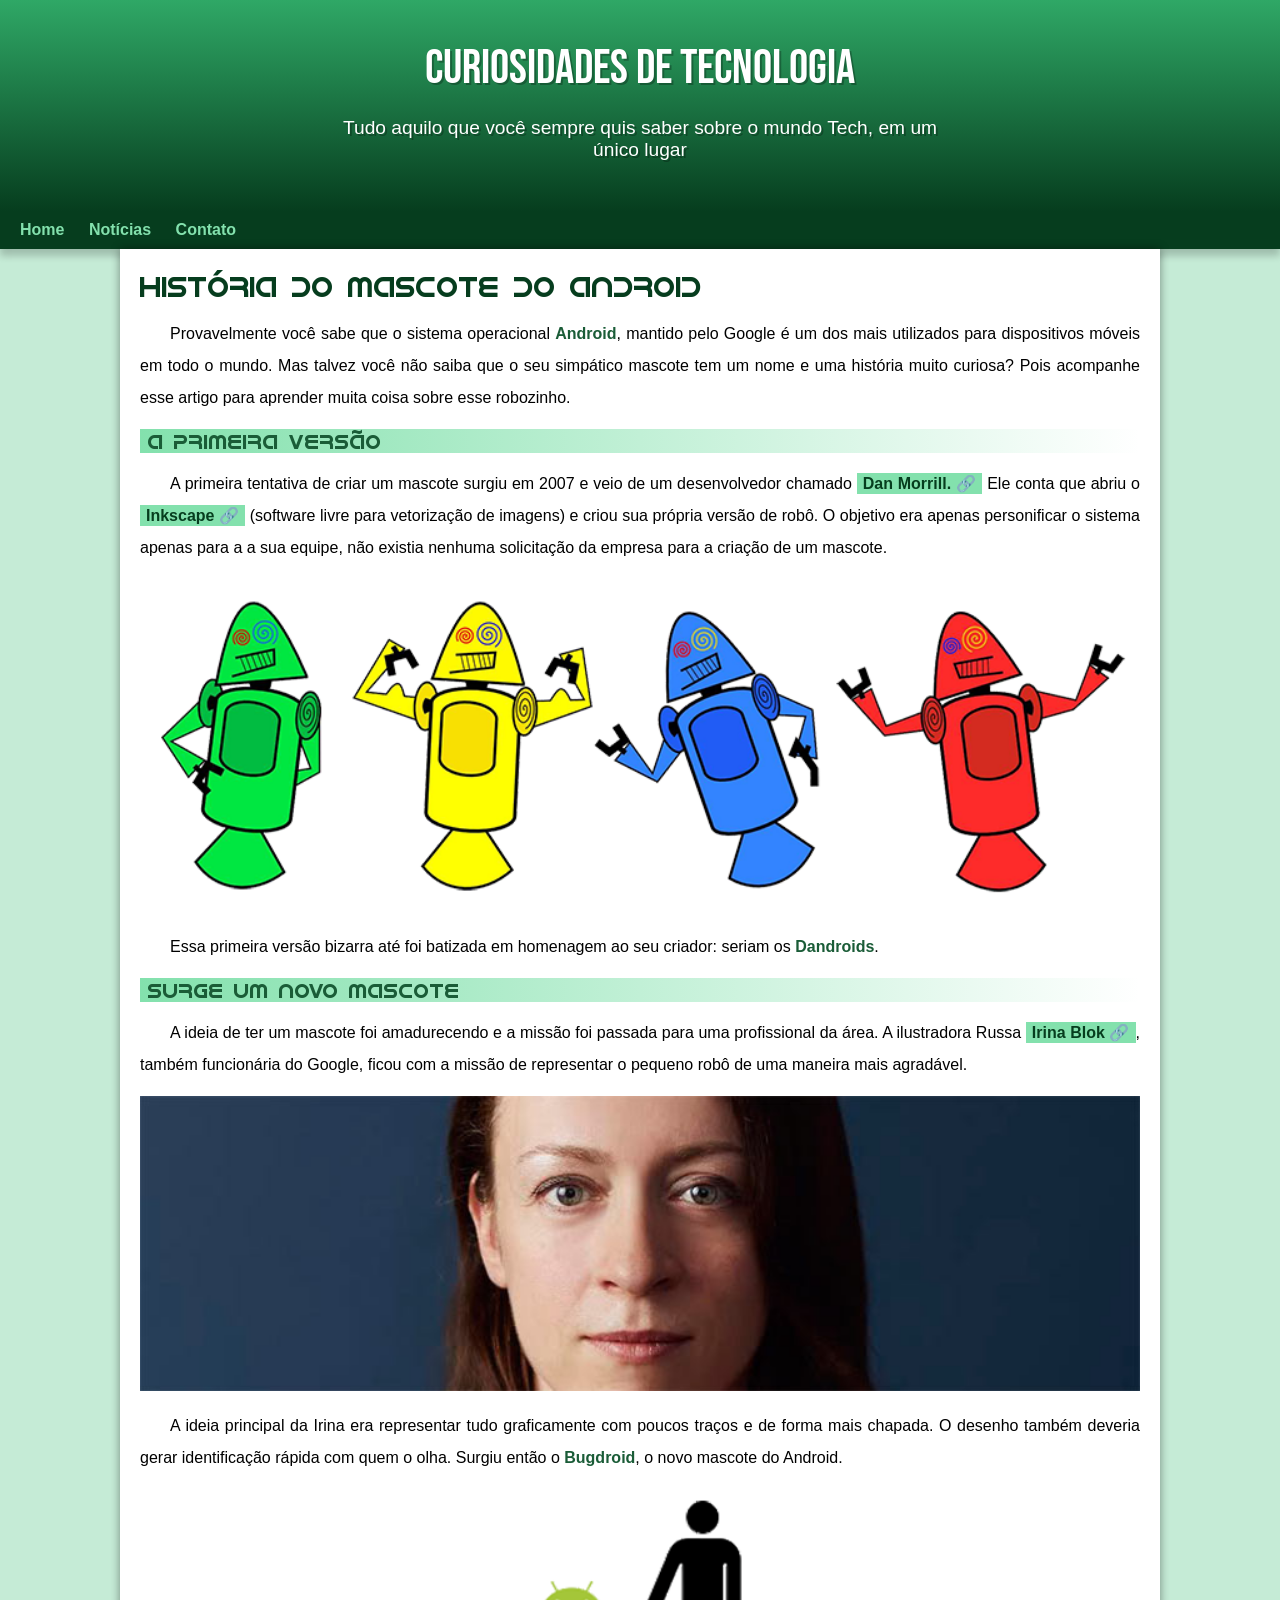
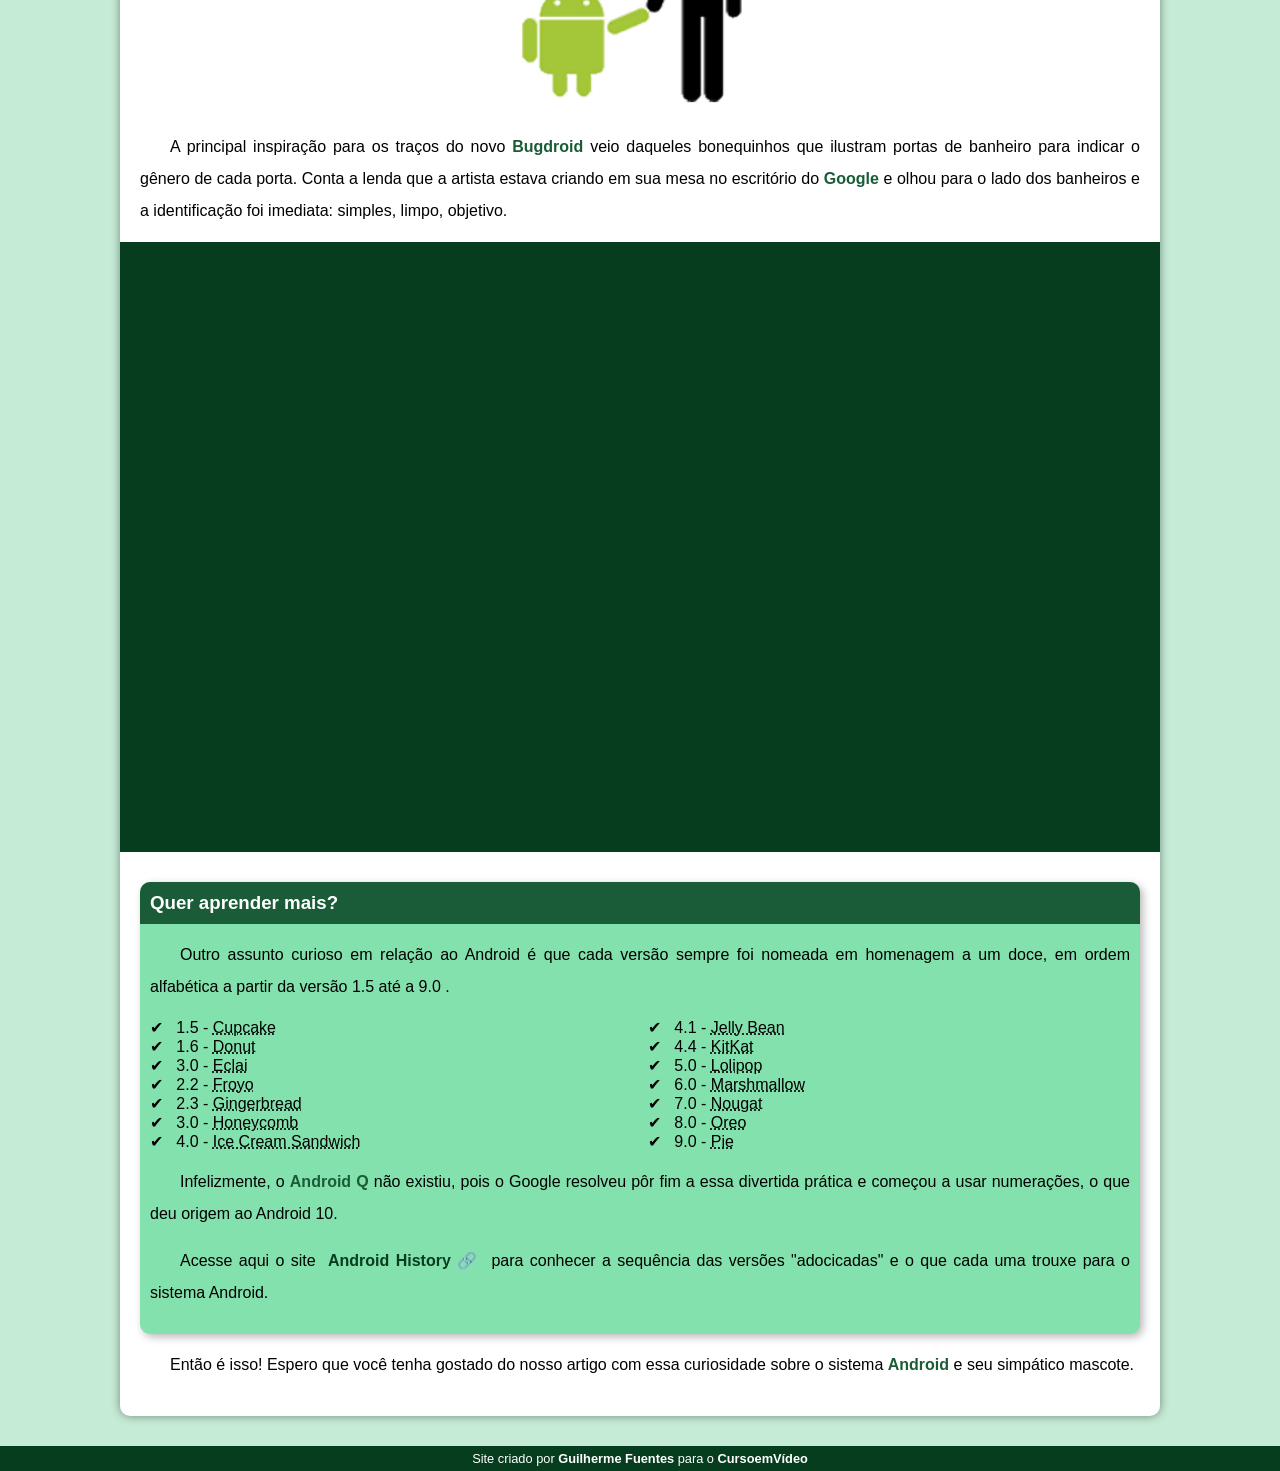
<file: index.html>
<!DOCTYPE html>
<html lang="pt-br">
<head>
    <meta charset="UTF-8">
    <meta http-equiv="X-UA-Compatible" content="IE=edge">
    <meta name="viewport" content="width=device-width, initial-scale=1.0">
    <title>Como surgiu o mascote do android?</title>
    <link rel="shortcut icon" href="imagens/favicon.ico" type="image/x-icon">
    <link rel="stylesheet" href="estilo/style.css">
</head>
<body>
    <header>
        <h1>
            Curiosidades de Tecnologia
        </h1>
        <p>
            Tudo aquilo que você sempre quis saber sobre o mundo Tech, em um único lugar
        </p>
    </header>
    <nav>
        <a href="#">Home</a>
        <a href="#">Notícias</a>
        <a href="#">Contato</a>
    </nav>
    <main>
        <article>
            <h1>
                História do Mascote do Android
            </h1>

            <p>
                Provavelmente você sabe que o sistema operacional <strong>Android</strong>, mantido pelo Google é um dos mais utilizados para dispositivos móveis em todo o mundo. Mas talvez você não saiba que o seu simpático mascote tem um nome e uma história muito curiosa? Pois acompanhe esse artigo para aprender muita coisa sobre esse robozinho.
            </p>

            <h2>
                A primeira versão
            </h2>

            <p>
                A primeira tentativa de criar um mascote surgiu em 2007 e veio de um desenvolvedor chamado <a href="https://androidcommunity.com/dan-morrill-shows-us-the-android-mascot-that-almost-was-20130103/" target="_blank" class="externo">Dan Morrill.</a> Ele conta que abriu o <a href="https://inkscape.org/pt-br/" target="_blank" class="externo">Inkscape</a> (software livre para vetorização de imagens) e criou sua própria versão de robô. O objetivo era apenas personificar o sistema apenas para a a sua equipe, não existia nenhuma solicitação da empresa para a criação de um mascote.
            </p>

            <picture>
                <source media="(max-width: 670px)" srcset="imagens/dan-droids-pq.png">
                <img src="imagens/dan-droids.png" alt="Primeiro mascote do Android">
            </picture>

            <p>
                Essa primeira versão bizarra até foi batizada em homenagem ao seu criador: seriam os <strong>Dandroids</strong>.
            </p>

            <h2>
                Surge um novo mascote
            </h2>

            <p>
                A ideia de ter um mascote foi amadurecendo e a missão foi passada para uma profissional da área. A ilustradora Russa <a href="https://www.irinablok.com/" target="_blank" class="externo">Irina Blok</a>, também funcionária do Google, ficou com a missão de representar o pequeno robô de uma maneira mais agradável.
            </p>

            <picture>
                <source media="(max-width: 670px)" srcset="imagens/irina-blok-pq.jpg">
                <img src="imagens/irina-blok.jpg" alt="Irina Blok, criadora do Bugdroid">
            </picture>

            <p>
                A ideia principal da Irina era representar tudo graficamente com poucos traços e de forma mais chapada. O desenho também deveria gerar identificação rápida com quem o olha. Surgiu então o <strong>Bugdroid</strong>, o novo mascote do Android.
            </p>

            <img src="imagens/bugdroid.png" class="pequena" alt="Bugdroid">

            <p>
                A principal inspiração para os traços do novo <strong>Bugdroid</strong> veio daqueles bonequinhos que ilustram portas de banheiro para indicar o gênero de cada porta. Conta a lenda que a artista estava criando em sua mesa no escritório do <strong>Google</strong> e olhou para o lado dos banheiros e a identificação foi imediata: simples, limpo, objetivo.
            </p>

            <div class="video">
                <iframe width="560" height="315" src="https://www.youtube.com/embed/l2UDgpLz20M" title="YouTube video player" frameborder="0" allow="accelerometer; autoplay; clipboard-write; encrypted-media; gyroscope; picture-in-picture" allowfullscreen></iframe>
            </div>
            
            <aside>
                <h3>
                    Quer aprender mais?
                </h3>

                <p>
                    Outro assunto curioso em relação ao Android é que cada versão sempre foi nomeada em homenagem a um doce, em ordem alfabética a partir da versão 1.5 até a 9.0
                    .</p>

                <ul>
                    <li>
                        1.5 - <abbr title="Bolo de Copo">Cupcake</abbr>
                    </li>
                    <li>
                        1.6 - <abbr title="Rosquinha">Donut</abbr>
                    </li>
                    <li>
                        3.0 - <abbr title="Bomba">Eclai</abbr>
                    </li>
                    <li>
                        2.2 - <abbr title="Iogurte Congelado">Froyo</abbr>
                    </li>
                    <li>
                        2.3 - <abbr title="Biscoito de Gengibre">Gingerbread</abbr>
                    </li>
                    <li>
                        3.0 - <abbr title="Favo de Mel">Honeycomb</abbr>
                    </li>
                    <li>
                        4.0 - <abbr title="Sanduiche de Sorvete">Ice Cream Sandwich</abbr>
                    </li>
                    <li>
                        4.1 - <abbr title="Jujuba">Jelly Bean</abbr>
                    </li>
                    <li>
                        4.4 - <abbr title="KitKat">KitKat</abbr>
                    </li>
                    <li>
                        5.0 - <abbr title="Pirulito">Lolipop</abbr>
                    </li>
                    <li>
                        6.0 - <abbr title="Marshmallow">Marshmallow</abbr>
                    </li>
                    <li>
                        7.0 - <abbr title="Torrone">Nougat</abbr>
                    </li>
                    <li>
                        8.0 - <abbr title="Oreo">Oreo</abbr>
                    </li>
                    <li>
                        9.0 - <abbr title="Torta">Pie</abbr>
                    </li>
                </ul>

                <p>
                    Infelizmente, o <strong>Android Q</strong> não existiu, pois o Google resolveu pôr fim a essa divertida prática e começou a usar numerações, o que deu origem ao Android 10.
                </p>

                <p>
                    Acesse aqui o site <a href="https://www.android.com/intl/en_uk/history/" target="_blank" class="externo">Android History</a> para conhecer a sequência das versões "adocicadas" e o que cada uma trouxe para o sistema Android.
                </p>
            </aside>
            

            <p>
                Então é isso! Espero que você tenha gostado do nosso artigo com essa curiosidade sobre o sistema <strong>Android</strong> e seu simpático mascote.
            </p>
        </article>
    </main>
    <footer>
        <p>
            Site criado por <a href="https://github.com/guifuentess" target="_blank">Guilherme Fuentes</a> para o <a href="https://www.youtube.com/cursoem%20video" target="_blank">CursoemVídeo</a>
        </p>
    </footer>
</body>
</html>
</file>
<file: estilo/style.css>
@charset "UTF-8";


@import url('https://fonts.googleapis.com/css2?family=Bebas+Neue&display=swap');


@font-face {
    font-family: 'Android';
    font-weight: normal;
    src: url('../fontes/idroid.otf') format('opentype');
}


:root {
    --cor0: #c5ebd6;
    --cor1: #83e1ad;
    --cor2: #3ddc84;
    --cor3: #2fa866;
    --cor4: #1a5c37;
    --cor5: #063d1e;

    --fonte-padrao: Arial, Verdana, Helvetica, sans-serif;
    --fonte-destaque: 'Bebas Neue', cursive;
    --fonte-android: 'Android', cursive;
}

* {
    margin: 0px;
    padding: 0px;
}

body {
    background-color: var(--cor0);
    font-family: var(--fonte-padrao);
}

a.externo::after {
    content: '\00A0\1F517';
}

header {
    background-image: linear-gradient(to bottom, var(--cor3), var(--cor5));
    background-color: var(--cor4);
    min-height: 150px;
    text-align: center;
    padding-top: 40px;
}

header > h1 {
    color: white;
    font-family: var(--fonte-destaque);
    font-weight: normal;
    font-size: 3em;
    margin-bottom: 20px;
    text-shadow: 2px 2px 0px rgba(0, 0, 0, 0.267);
}

header > p {
    font-family: var(--fonte-padrao);
    font-size: 1.2em;
    color: white;
    max-width: 600px;
    padding-right: 10px;
    padding-left: 10px;
    margin: auto;
    padding-bottom: 50px;
    text-shadow: 2px 2px 0px rgba(0, 0, 0, 0.267);
}

nav {
    background-color: var(--cor5);
    padding: 10px;
    box-shadow: 0px 7px 7px rgba(0, 0, 0, 0.192);
}

nav > a {
    color: var(--cor1);
    padding: 10px;
    border-radius: 5px;
    text-decoration: none;
    font-weight: bold;
    transition-duration: 0.5s;
}

nav > a:hover {
    background-color: var(--cor3);
    color: var(--cor5);
}

main {
    min-width: 300px;
    max-width: 1000px;
    margin: auto;
    margin-bottom: 30px;
    padding: 20px;
    background-color: white;
    box-shadow: 0px 0px 10px rgba(0, 0, 0, 0.418);
    border-bottom-left-radius: 10px;
    border-bottom-right-radius: 10px;
}

main img {
    width: 100%;
}

main img.pequena {
    max-width: 350px;
    display: block;
    margin: auto;
}

main h1 {
    color: var(--cor5);
    font-family: var(--fonte-android);
    font-weight: normal;
    font-size: 1.8em;
}

main h2 {
    font-family: var(--fonte-android);
    color: var(--cor4);
    font-size: 1.3em;
    font-weight: normal;
    background-image: linear-gradient(to right, var(--cor1), transparent);
    text-indent: 8px;
}

main p {
    margin: 15px 0px;
    text-align: justify;
    text-indent: 30px;
    font-size: 1em;
    line-height: 2em;
}

div.video {
    background-color: var(--cor5);
    margin: 0px -20px 30px -20px;
    padding: 20px;
    padding-bottom: 59%;
    position: relative;
}

div.video > iframe {
    position: absolute;
    top: 5%;
    left: 5%;
    width: 90%;
    height: 90%;
}

main strong {
    color: var(--cor4);
    font-weight: bold;
}

main a {
    text-decoration: none;
    font-weight: bold;
    color: var(--cor5);
    background-color: var(--cor1);
    padding: 2px 6px;
}

main a:hover {
    text-decoration: underline;
    color: var(--cor4);
}

aside {
    background-color: var(--cor1);
    padding: 10px;
    border-radius: 10px;
    box-shadow: 3px 3px 8px rgba(0, 0, 0, 0.281);
}

aside > h3 {
    background-color: var(--cor4);
    color: white;
    padding: 10px;
    margin: -10px -10px 0px -10px;
    border-radius: 10px 10px 0px 0px;
}

aside > ul {
    list-style-type: '\2714\00A0\00A0';
    list-style-position: inside;
    columns: 2;
}

footer {
    background-color: var(--cor5);
    color: white;
    text-align: center;
    font-size: 0.8em;
    padding: 5px;
}

footer a {
    color: white;
    font-weight: bolder;
    text-decoration: none;
}

footer a:hover {
    text-decoration: underline;
    color: var(--cor1);
}
</file>
